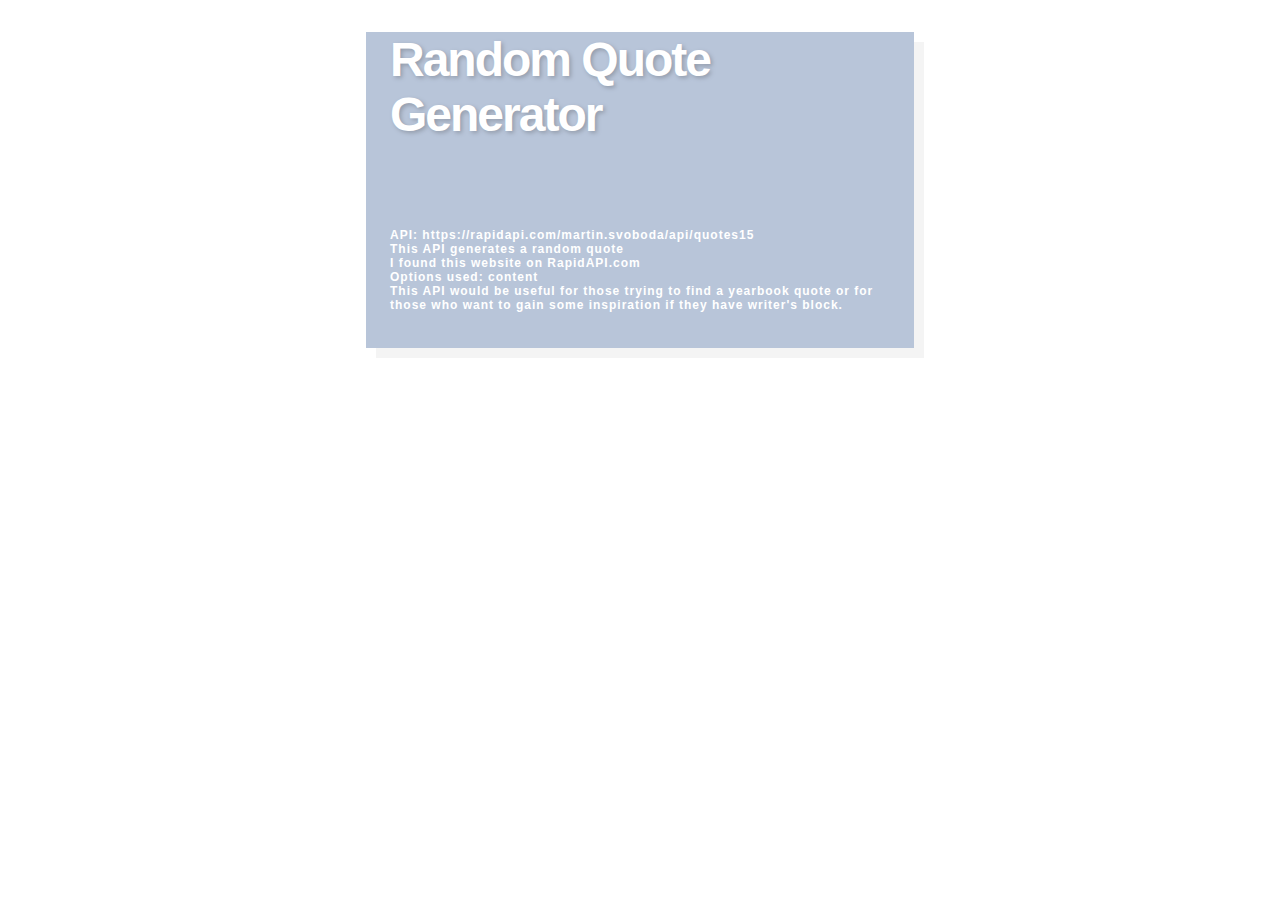
<file: HW9API/index.html>
<!doctype html>
<html>
<head>
	<title>Quote</title>
    <link rel="stylesheet" href="main.css">

<meta charset="utf-8"/>
	<script>
		function getQuote() {
			var request = new XMLHttpRequest();
            request.withCredentials = true;
            
            request.open("GET", "https://quotes15.p.rapidapi.com/quotes/random/");
            request.setRequestHeader("x-rapidapi-key", "ab9e5fe0cdmsh16c4c1ec11f8acbp1ac60bjsn827a0185b7ee");
            request.setRequestHeader("x-rapidapi-host", "quotes15.p.rapidapi.com");
            
			request.onreadystatechange = function() { 
				if (request.readyState === 4 && request.status == 200) {                
					var object = JSON.parse(request.responseText);
					var quote = object["content"]
                    
					document.getElementById("results").innerHTML = quote

				} else if (request.readyState === 4 && request.status == 200) {
                    console.log("uh oh. something is wrong!");
                }
		    }   
            
            request.send();
        }
        getQuote();
        
	</script>
    
</head>

<body>
	<h1>Random Quote Generator</h1>
	<div id="results" style="white-space: pre-wrap; margin-top: 2em">
    </div>
    
    <p><br>API: https://rapidapi.com/martin.svoboda/api/quotes15
    <br> This API generates a random quote
    <br> I found this website on RapidAPI.com
    <br> Options used: content
    <br> This API would be useful for those trying to find a yearbook quote or for those who want to gain some inspiration if they have writer's block. </p>
</body>
    
</html>
</file>
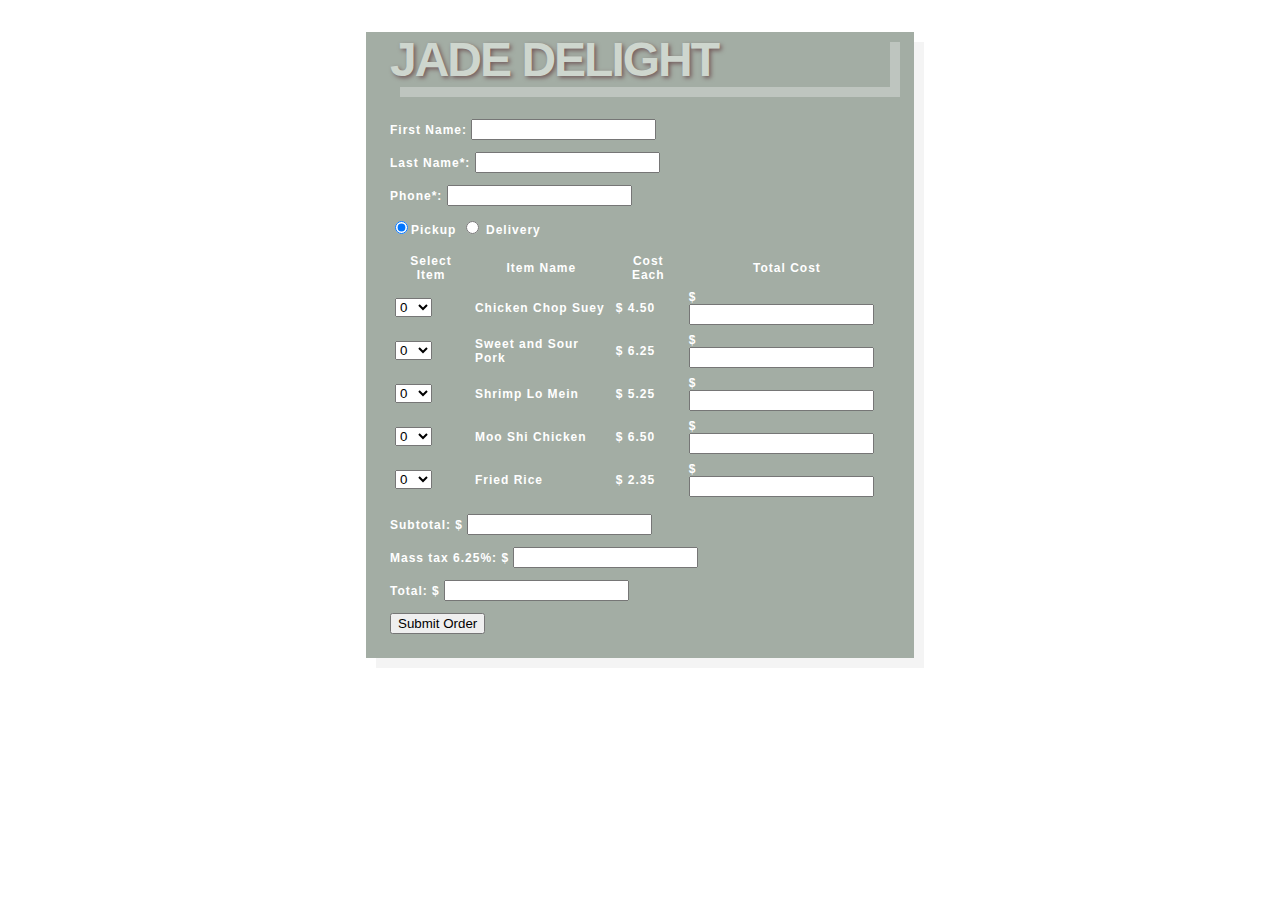
<file: HW7/jade_delight.html>
<!DOCTYPE html PUBLIC "-//W3C//DTD XHTML 1.0 Transitional//EN" "http://www.w3.org/TR/xhtml1/DTD/xhtml1-transitional.dtd">
<html xmlns="http://www.w3.org/1999/xhtml">
<head>
<meta http-equiv="Content-Type" content="text/html; charset=utf-8" />
<title>Jade Delight</title>
<link rel="stylesheet" href="main.css">
</head>

<body>
<script language="javascript">
    
/* ------------- ORIG. ------------- */
    
function MenuItem(name, cost)
{
	this.name = name;
	this.cost=cost;
}

menuItems = new Array(
	new MenuItem("Chicken Chop Suey", 4.5),
	new MenuItem("Sweet and Sour Pork", 6.25),
	new MenuItem("Shrimp Lo Mein", 5.25),
	new MenuItem("Moo Shi Chicken", 6.5),
	new MenuItem("Fried Rice", 2.35)
);

function makeSelect(name, minRange, maxRange)
{
	var t= "";
	t = "<select name='" + name + "' size='1'>";
	for (j=minRange; j<=maxRange; j++)
	   t += "<option>" + j + "</option>";
	t+= "</select>"; 
	return t;
}

/* ------------- ADDED FUNCTIONALITY ------------- */
    
function printValues()
{
	var x = document.getElementsByTagName("select");
	var costs = document.getElementsByName("cost");
	for (i = 0; i < x.length; i++)
    {
		var total =  x[i].value * menuItems[i].cost.toFixed(2);
		costs[i].value = total.toFixed(2);
	}

	var subtotal = 0;
	for (i = 0; i < menuItems.length; i++)
    {
		subtotal += parseFloat(costs[i].value);
	}
    
	document.getElementById("subtotal").value = subtotal;
	document.getElementById("tax").value = parseFloat(subtotal * 0.0625).toFixed(2);
	document.getElementById("total").value = parseFloat(subtotal * 1.0625).toFixed(2);
}

/* ------------- PICK UP OR DELIVERY ------------- */
    
function pickup_delivery()
{
    var pickup = document.getElementsByName("p_or_d")[1].checked
    var boxes = document.getElementsByTagName("p")
	
    if (pickup) // Pickup
	{
		boxes[2].style.display = 'block';
		boxes[3].style.display = 'block';

	}
	else // Delivery
	{
		boxes[2].style.display = 'none';
		boxes[3].style.display = 'none';
	}
}

function unhideDeliver()
{
    var choice = document.getElementsByName("p_or_d")
    for (var i = 0; i < 2; i++)
    {
        choice[i].onchange = pickup_delivery
    }
}

/* ------------- TIME FOR PICK UP OR DELIVERY ------------- */
    
function getTime(x)
{
    var addMin;
    
    if (x == "d")
    {
        addMin = 30;
    }
    
    if (x == "p")
    {
        addMin = 15;
    }
    
    var date = new Date();
    var hours = 0;
    var mins = parseInt(date.getMinutes()) + add_min;

    if (mins >= 60) 
    {
        hours += 1;
        mins = minutes % 60;

        if (mins < 10) 
        {
            mins = "0" + mins;
        }
    }

    hours = (hours + date.getHours()) % 24;
    return hours + ":" + mins;
}
    
/* ------------- VALIDATION ------------- */

function validAddress()
{
	var street = (document.getElementsByName("street")[0].value != "")
	var city = (document.getElementsByName("city")[0].value != "")
    
	if (!(street && city)){
		alert("Please enter a valid address.")
		return false
	}
	return true
}
    
function validName()
{
    document.body.innerHTML += " ";
	var noname = (document.getElementsByName("lname")[0].value.trim() != "")
	if (noname)
    {
        alert("Please enter a last name.");
	   return false	
    }
	return true
    document.body.innerHTML += " ";
}

function validNum()
{
    document.body.innerHTML += " ";

	var nonum = (document.getElementsByName("phone")[0].value.trim() != "")
    if (nonum)
    {
		alert("Please enter a phone number.")
		return false
	}
    return true
}
    
    
/* ------------- SHOW ORDER ------------- */

function validate()
{    
    var total = document.getElementById("total").value
    var food = document.getElementsByTagName("select");
    var ccs = food[0].value
	var ssp = food[1].value
	var slm = food[2].value
	var msc = food[3].value
	var fr = food[4].value
    
    if (validName() && validNum())
    {
        document.body.innerHTML += "  <br/>"
        if (document.getElementsByName("p_or_d")[0].checked)
        {   
            document.body.innerHTML += "Thank you for ordering! <br/>"
            document.body.innerHTML += "Your total is: " + total;
            document.body.innerHTML += "<br/><br/> Your order is: <br/>" + ccs + " Chicken Chop Suey <br/>" + ssp + " Sweet and Sour Pork <br/>" + slm + " Shrimp Lo Mein <br/>" + msc + " Moo Shi Chicken <br/>" + fr + " Fried Rice <br/>"
        }
		else {
			if (validAddress())
            {
                document.body.innerHTML += "Thank you for ordering! <br/>"
                document.body.innerHTML += "Your total is: " + total;
                document.body.innerHTML += "<br/><br/> Your order is: <br/>" + ccs + " Chicken Chop Suey <br/>" + ssp + " Sweet and Sour Pork <br/>" + slm + " Shrimp Lo Mein <br/>" + msc + " Moo Shi Chicken <br/>" + fr + " Fried Rice <br/>"
			}
		}
	}
}

</script>

<h1>JADE DELIGHT</h1>
<form>

<p>First Name: <input type="text"  name='fname' /></p>
<p>Last Name*:  <input type="text"  name='lname' /></p>
<p>Street: <input type="text"  name='street' /></p>
<p>City: <input type="text"  name='city' /></p>
<p>Phone*: <input type="text"  name='phone' /></p>
    
<p> 
	<input type="radio"  name="p_or_d" value = "pickup" onclick="pickup_delivery(0)" checked="checked"/>Pickup  
	<input type="radio"  name='p_or_d' value = 'delivery' onclick="pickup_delivery(1)"/>
	Delivery
</p>
    
<table border="0" cellpadding="3">
  <tr>
    <th>Select Item</th>
    <th>Item Name</th>
    <th>Cost Each</th>
    <th>Total Cost</th>
  </tr>
<script language="javascript">

  var s = "";
  for (i=0; i< menuItems.length; i++)
  {
	  s += "<tr><td>";
	  s += makeSelect("quan" + i, 0, 10);
	  s += "</td><td>" + menuItems[i].name + "</td>";
	  s += "<td> $ " + menuItems[i].cost.toFixed(2) + "</td>";
	  s += "<td>$ <input type='text' name='cost'/></td></tr>";
  }
  document.writeln(s);
</script>
    
<script>
	var x = document.getElementsByTagName("select");
	var y = document.getElementsByName("cost");
	for (i = 0; i < x.length; i++) {
		x[i].setAttribute("onchange", "printValues()");
		y[i].setAttribute("value", "");
	}
</script>
</table>
    
<p>Subtotal: 
   $ <input type="text"  name='subtotal' id="subtotal" />
</p>
<p>Mass tax 6.25%:
  $ <input type="text"  name='tax' id="tax"/>
</p>
<p>Total: $ <input type="text"  name='total' id="total"/>
</p>

<input type = "submit" value = "Submit Order" onclick="validate()" />
<script src="https://ajax.googleapis.com/ajax/libs/jquery/3.1.0/jquery.min.js"></script>
    
</form>

<script>
    pickup_delivery()
    unhideDeliver()
</script>
    
</body>
</html>
</file>
<file: HW9API/main.css>
body {
    margin: 5px auto;
    max-width: 800px;
    width: 500px;
    font-family: sans-serif;
    letter-spacing: 1px;
    font-size: 12px;
    position: relative;
    height: 0px auto;
    background: #b8c5d9;
    padding: 0em 2em 2em;
    color: #ffffff;
    font-weight: 800;
    box-shadow: 10px 10px 0 rgba(220,220,220,0.3);

}

h1 {
    color: #ffffff;
    letter-spacing: -2px;
    font-size: 48px;
    text-shadow: 2px 2px 4px #939cab;


}

html {
    background: #ffffff;
    -webkit-font-smoothing: antialiased;
}
</file>
<file: HW7/main.css>
body {
    margin: 5px auto;
    max-width: 800px;
    width: 500px;
    font-family: sans-serif;
    letter-spacing: 1px;
    font-size: 12px;
    position: relative;
    height: 0px auto;
    background: #a3ada4;
    padding: 0em 2em 2em;
    color: #ffffff;
    font-weight: 800;
    box-shadow: 10px 10px 0 rgba(220,220,220,0.3);

}

h1 {
    color: #ced6ce;
    letter-spacing: -2px;
    font-size: 48px;
    box-shadow: 10px 10px 0 rgba(255,255,255,0.3);
    text-shadow: 2px 2px 4px #735c5c;


}

html {
    background: #ffffff;
    -webkit-font-smoothing: antialiased;
}
</file>
